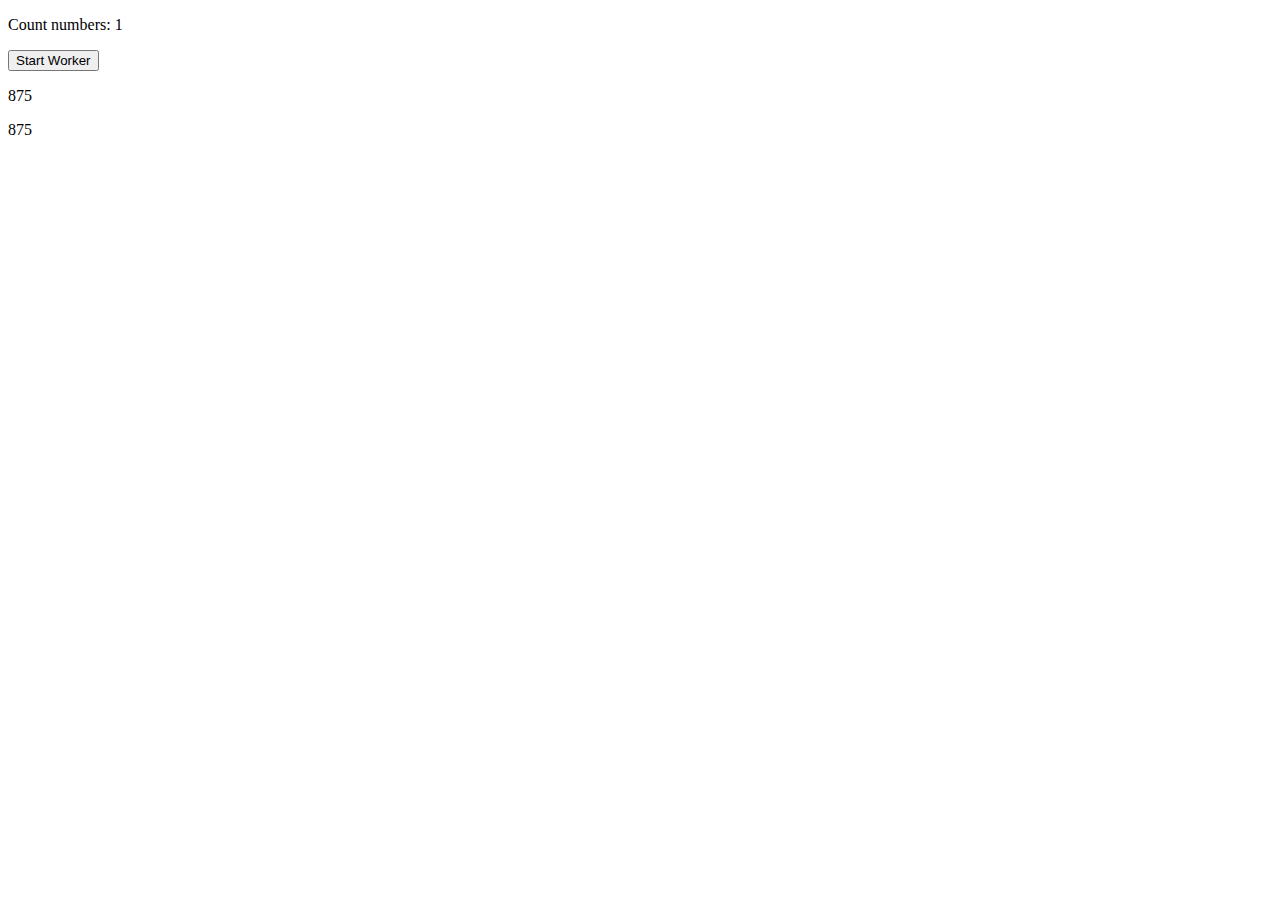
<file: Web Practice/addjs.html>
<!DOCTYPE html>
<html>
<body>

<p>Count numbers: <output id="result"></output></p>
<button onclick="timedCount()">Start Worker</button> 

<p id="bar"></p>
<p id="car"></p>
<script>
var i = 0;
var first = new Date();
var second = new Date();
document.getElementById("bar").innerHTML = first.getMilliseconds();
document.getElementById("car").innerHTML = second.getMilliseconds();
function timedCount() {
    i = i + 1;
    document.getElementById("result").innerHTML = i;
}



timedCount(); 
</script>

</body>
</html>
</file>
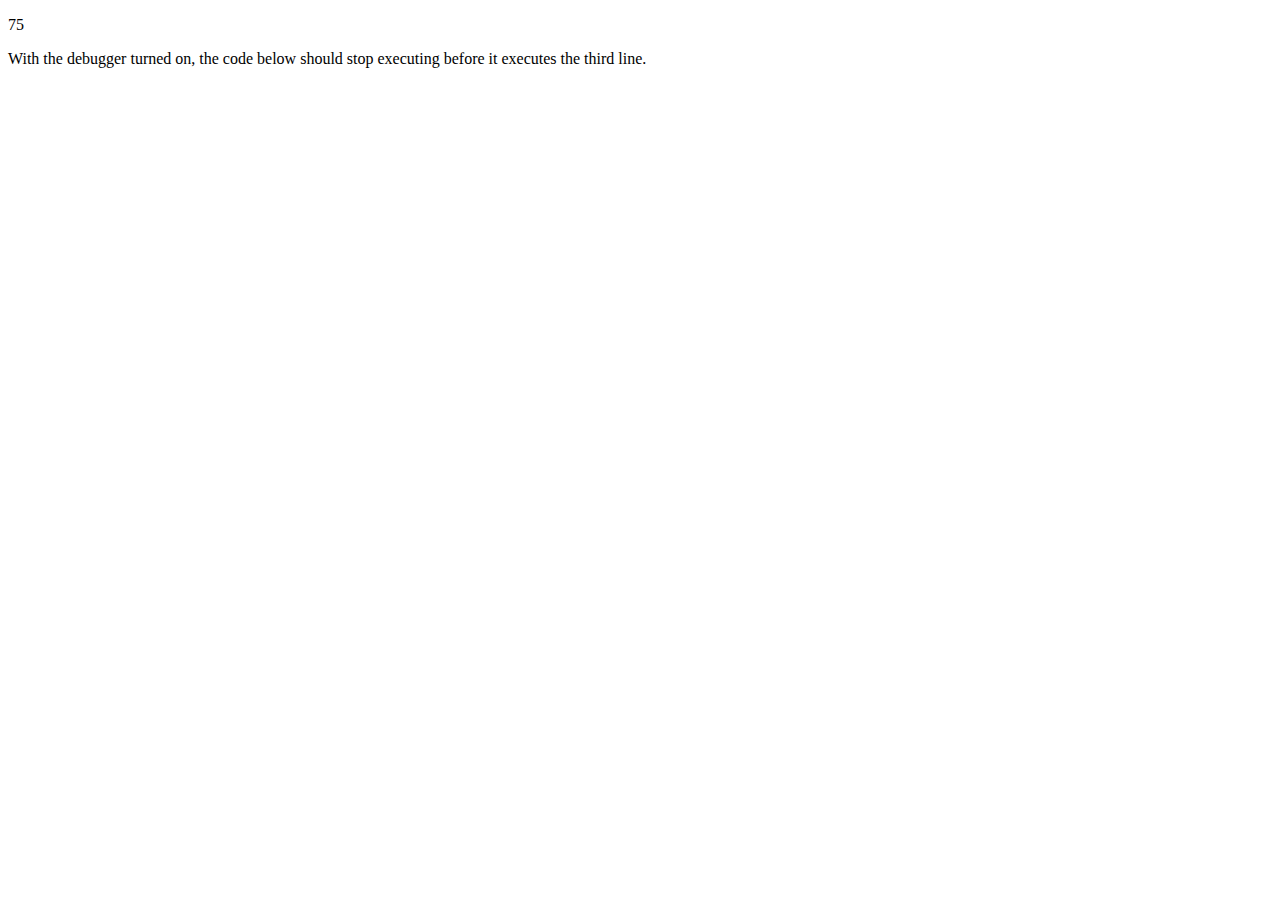
<file: Web Practice/consol.html>
<!DOCTYPE html>
<html>
<head>
</head>

<body>

<p id="demo"></p>

<p>With the debugger turned on, the code below should stop executing before it executes the third line.</p>

<script>
var x = 15 * 5;
debugger;
document.getElementById("demo").innerHTML = x;
</script>

</body>
</html>
</file>
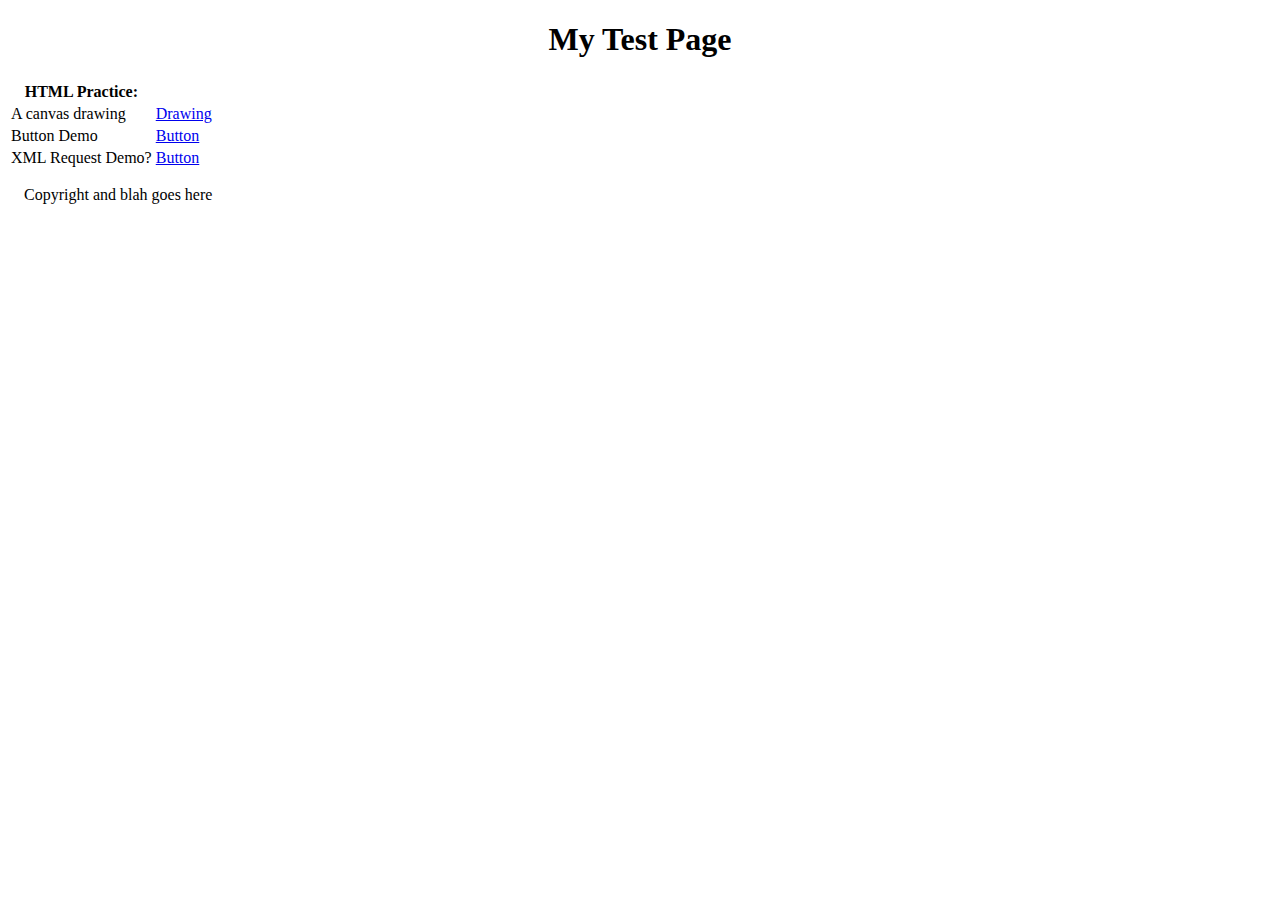
<file: Web Practice/my_test_page.html>
<!DOCTYPE html>
<html lang="en-us">
<head>
<title>My test page</title>
</head>
<body>
<h1 align="center">My Test Page</h1>
<div>
	<table>
	<tr>
		<th>HTML Practice:</th>
	</tr>
	<tr>
		<td>A canvas drawing</td>
		<td><a href="drawing.htm" target="new">Drawing</a></td>
	</tr>
	<tr>
		<td>Button Demo</td>
		<td><a href="hellobutton.html" target="new">Button</a></td>
	</tr>
	<tr>
		<td>XML Request Demo?</td>
		<td><a href="xmlrequest.html" target="new">Button</a></td>
	</tr>
</table>
	
</div>
<footer style="padding:1em">Copyright and blah goes here</footer>
</body>
</html>
</file>
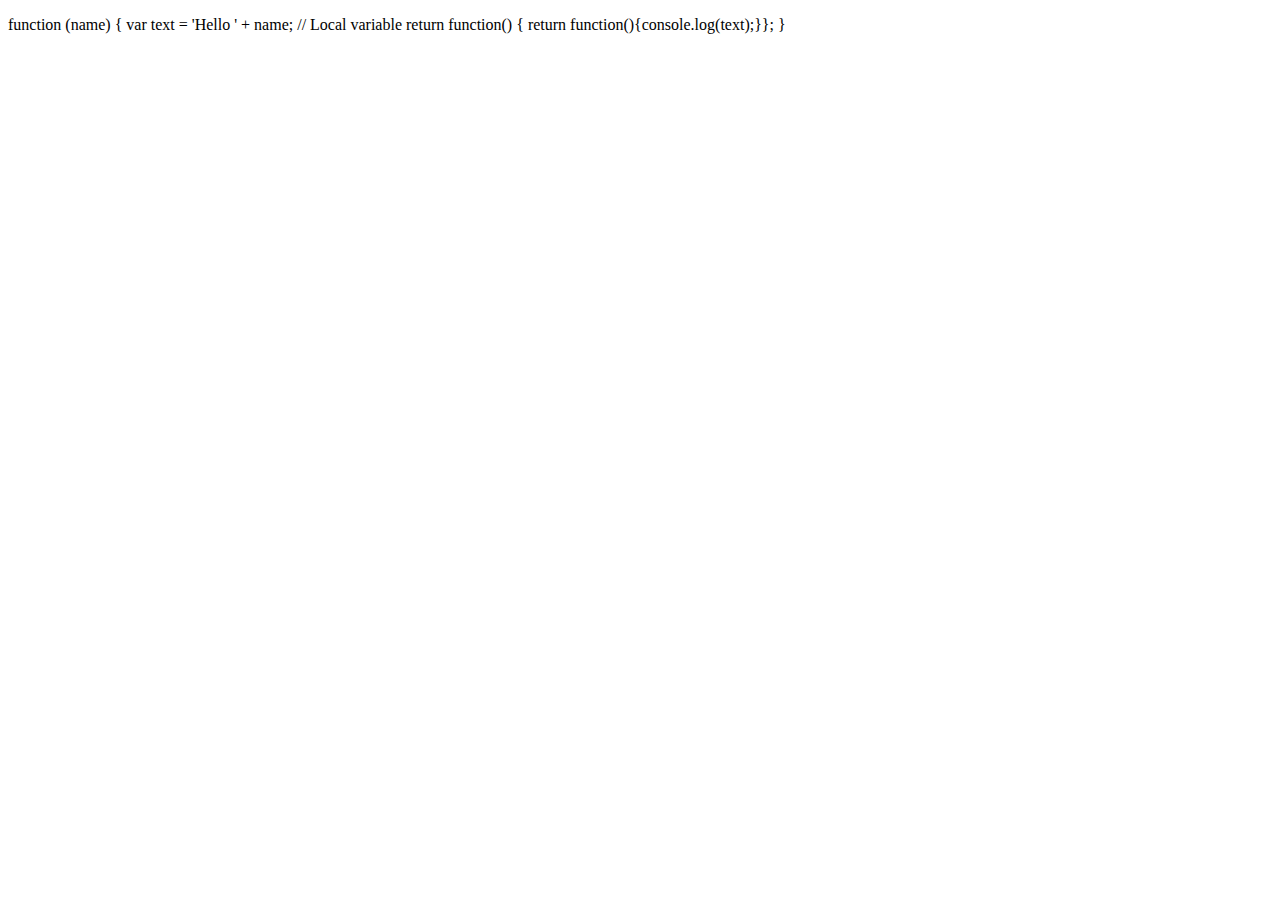
<file: Web Practice/ra.html>
<!DOCTYPE html>
<html>
<body>

<p id="te">Counting with a local variable.</p>


<script>
var g = (function (name) {
  var text = 'Hello ' + name; // Local variable
  return function() { return function(){console.log(text);}};

});
var say2 = g("Bob");
say2()();
document.getElementById("te").innerHTML = g;

</script>

</body>
</html>
</file>
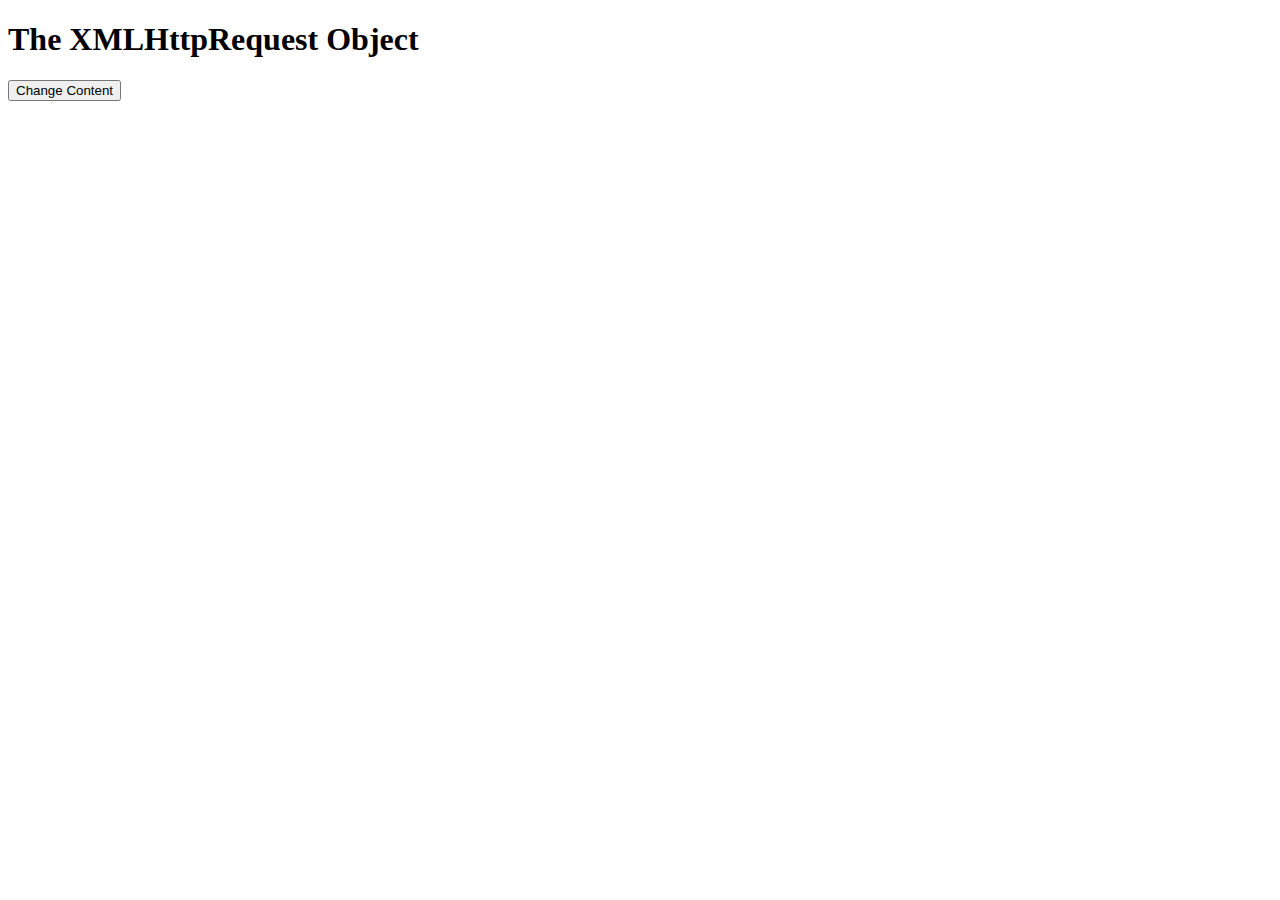
<file: Web Practice/responsetest.html>
<!DOCTYPE html>
<html>
<body>

<div id="demo">
<h1>The XMLHttpRequest Object</h1>
<button type="button" onclick="loadDoc()">Change Content</button>
</div>

<script>
function loadDoc() {
  var xhttp = new XMLHttpRequest();
  xhttp.onreadystatechange = function() {
    if (this.readyState == 4 && this.status == 200) {
      document.getElementById("demo").innerHTML =
      this.responseText;
    }
  };
  xhttp.open("GET", "responsetext.txt", true);
  xhttp.send();
}
</script>

</body>
</html>
</file>
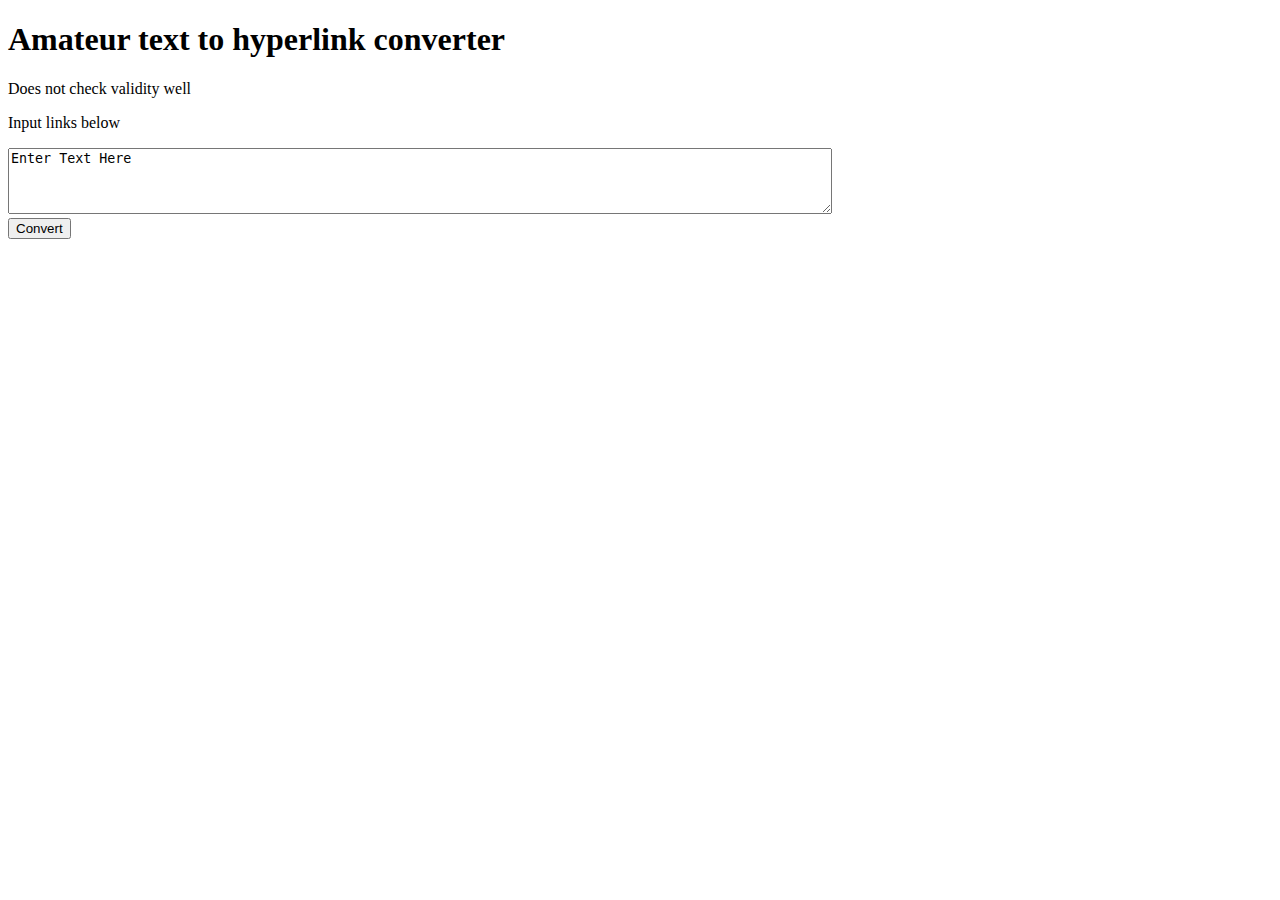
<file: Web Practice/urltolink.html>
<!DOCTYPE html>
<html>
<body>
<h1>Amateur text to hyperlink converter</h1>
<p>Does not check validity well</p>
<p>Input links below</p>
<textarea id="userInput"rows="4" cols="100">Enter Text Here</textarea>
<br>
<button onclick="textToLink()">Convert</button>
<p id="output"></p>
<script>
    function tex(text)
    {
    var exp = /(((http|ftp|https):\/\/)?([\w_-]+(?:(?:\.[\w_-]+)+))([\w.,@?^=%&:/~+#-]*[\w@?^=%&/~+#-])?)/ig;
    ///(((http|ftp|https):\/\/)?([\w_-]+(?:(?:\.[\w_-]+)+))([\w.,@?^=%&:/~+#-]*[\w@?^=%&/~+#-])?)/ig;
    //var exp = /(\b(https?|ftp|file):\/\/[-A-Z0-9+&@#\/%?=~_|!:,.;]*[-A-Z0-9+&@#\/%=~_|])/ig;
    if(exp.test(text)){
      return text.replace(exp,"<a href='$1'>$1</a>"); }
    else{
      return "";}
    }
    

function textToLink(){
	var output = "";
	var input =document.getElementById("userInput").value;
	var inputArray = input.split(/[\n\r\s]/);
	inputArray.forEach(function(entry){
    var link = tex(entry);
    if(link != ""){
    output += link + '<br>';}});
	
    console.log(output);
	document.getElementById("output").innerHTML = output;}

    
</script>
</body>
</html>
</file>
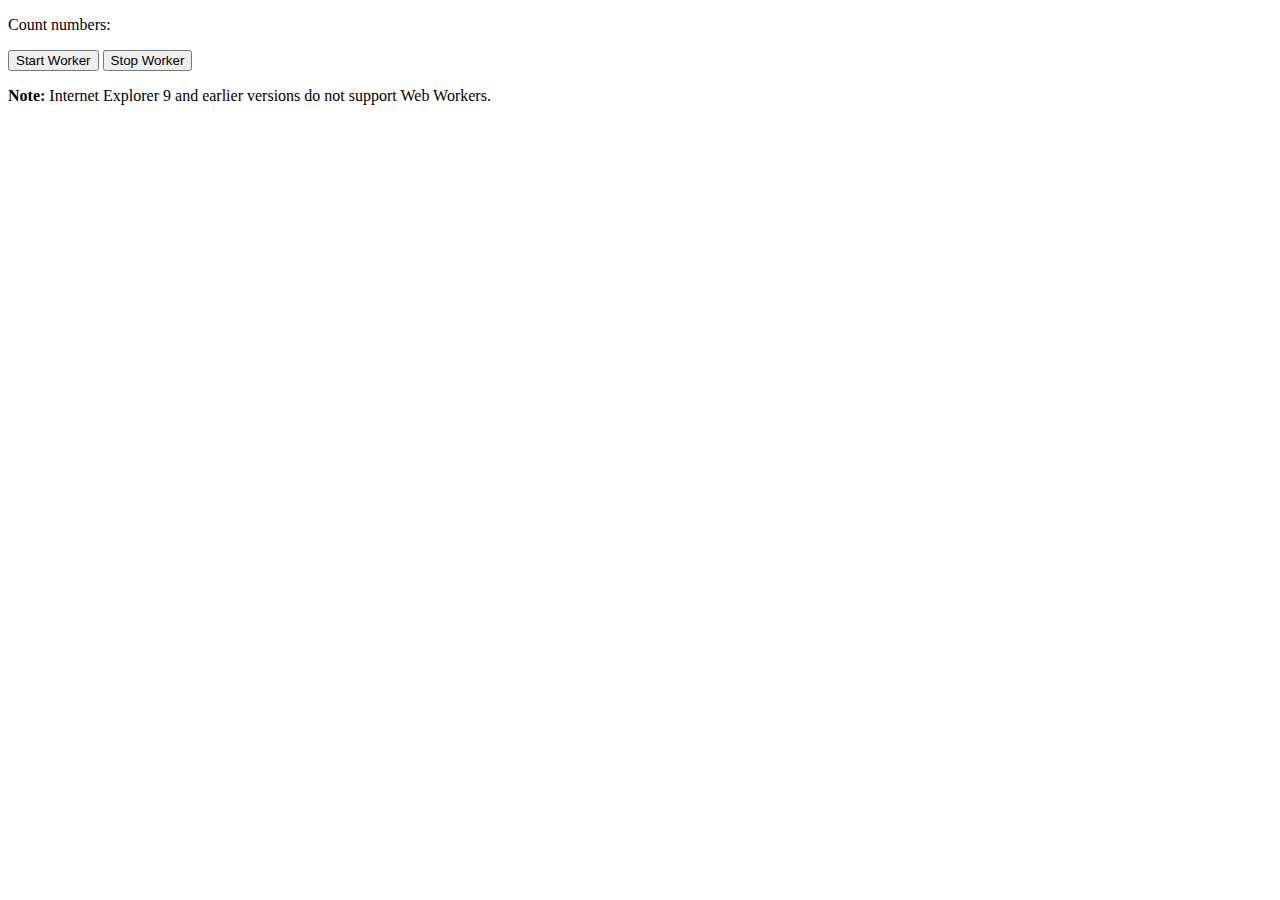
<file: Web Practice/webworker.html>
<!DOCTYPE html>
<html>
<body>

<p>Count numbers: <output id="result"></output></p>
<button onclick="startWorker()">Start Worker</button> 
<button onclick="stopWorker()">Stop Worker</button>

<p><strong>Note:</strong> Internet Explorer 9 and earlier versions do not support Web Workers.</p>

<script>
var w;

function startWorker() {
    if(typeof(Worker) !== "undefined") {
        if(typeof(w) == "undefined") {
            w = new Worker("demo_workers.js"); <!-- this doesn't call the function inside js, need to invoke yourself -->
        }
        w.onmessage = function(event) {
            document.getElementById("result").innerHTML = event.data;
        };
    } else {
        document.getElementById("result").innerHTML = "Sorry, your browser does not support Web Workers...";
    }
}

function stopWorker() { 
    w.terminate();
    w = undefined;
}
</script>

</body>
</html>
</file>
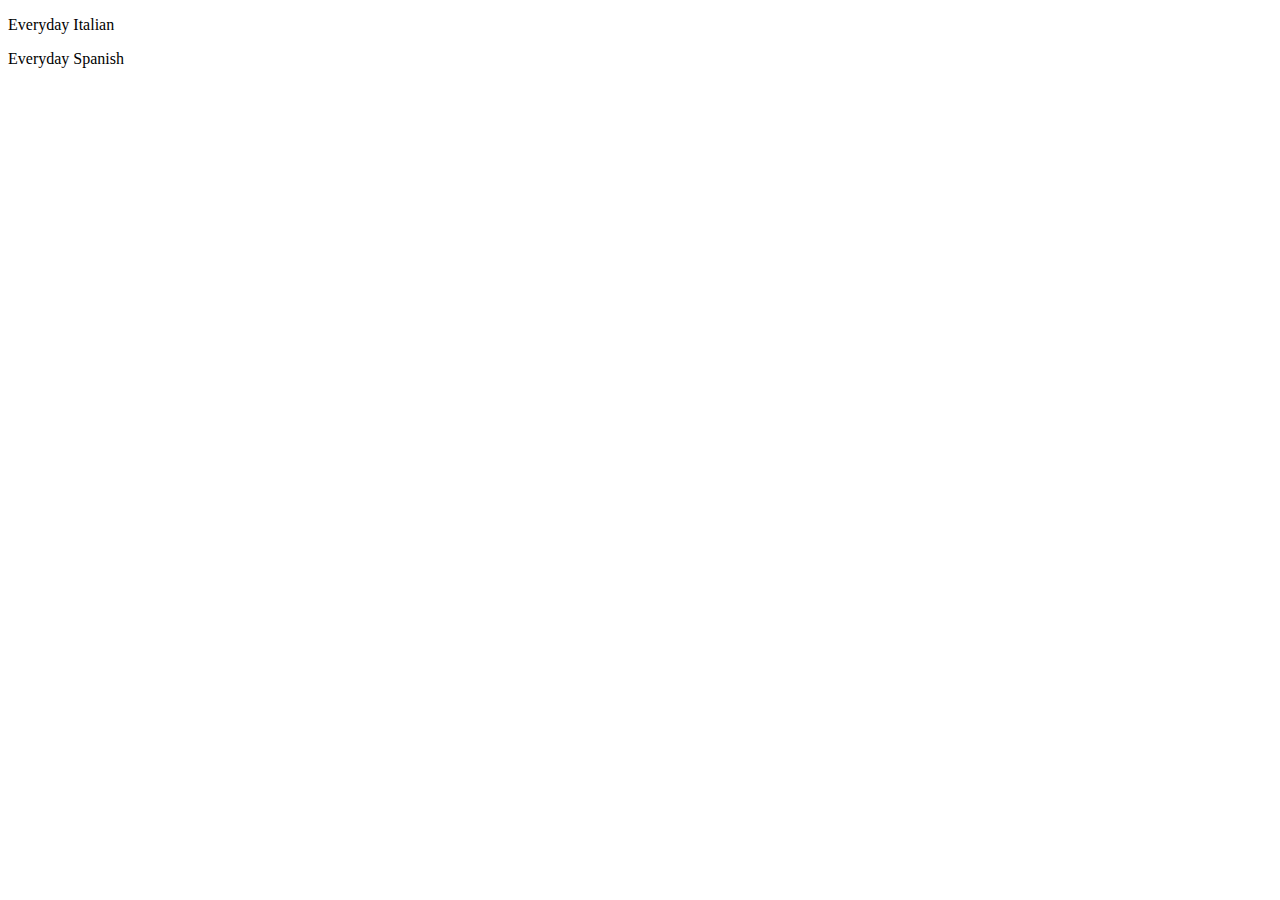
<file: Web Practice/xmlchangetext.html>
<!DOCTYPE html>
<html>
<body>

<p id="demo1"></p>
<p id="demo2"></p>

<script>
var xhttp = new XMLHttpRequest();
xhttp.onreadystatechange = function() {
    if (this.readyState == 4 && this.status == 200) {
        myFunction(this);
    }
};
xhttp.open("GET", "books.xml", true);
xhttp.send();

function myFunction(xml) {
    var xmlDoc = xml.responseXML;
    var x;
    x = xmlDoc.getElementsByTagName("title")[0].childNodes[0];
    document.getElementById("demo1").innerHTML = x.nodeValue;
    x.nodeValue = "Everyday Spanish";
    x = xmlDoc.getElementsByTagName("title")[0].childNodes[0];
    document.getElementById("demo2").innerHTML = x.nodeValue;
}
</script>
</body>
</html>
</file>
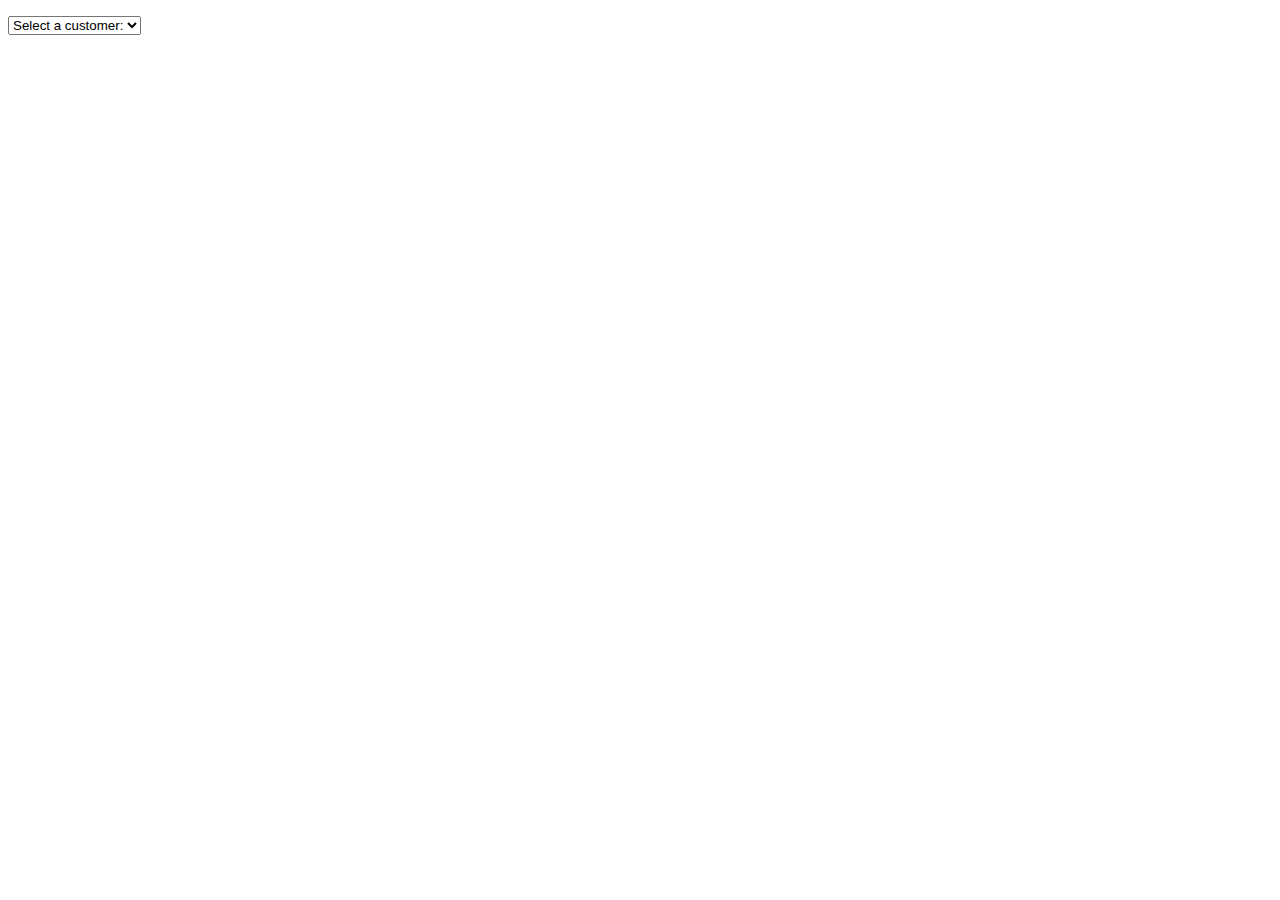
<file: Web Practice/xmlrequest.html>
<!DOCTYPE html>
<html>
<body>


<p id="list"></p>
<div id='info'></div>
<script>
initList();
function initList(){
var xmlhttp, xmlDoc, selectlist, x;
xmlhttp = new XMLHttpRequest();
xmlhttp.open("GET", "cd_catalog.xml", false);
xmlhttp.send();
xmlDoc = xmlhttp.responseXML; 
x = xmlDoc.getElementsByTagName("CD");


selectlist = "<form action=''><select name='customers' onchange='showCustomer(this.value)'>"
selectlist+= "<option value='-1'>Select a customer:</option>"
for(a=0; a <x.length; a++){
	selectlist+="<option value='" + a + "'>" 
    + x[a].getElementsByTagName("ARTIST")[0].childNodes[0].nodeValue + "</option>";
}
selectlist+= "</select></form>";
document.getElementById("list").innerHTML = selectlist;
}

function showCustomer(i) {
	if(i == -1){
    	document.getElementById("info").innerHTML = "";
        }
else{
    var xmlhttp = new XMLHttpRequest();
    xmlhttp.onreadystatechange = function() {
        if (this.readyState == 4 && this.status == 200) {
            myFunction(this, i);
        }
    };
    xmlhttp.open("GET", "cd_catalog.xml", true);
    xmlhttp.send();
}
}
function myFunction(xml, i) {
    var xmlDoc = xml.responseXML; 
    x = xmlDoc.getElementsByTagName("CD");
   	 document.getElementById("info").innerHTML =
    "Artist: " +
   	x[i].getElementsByTagName("ARTIST")[0].childNodes[0].nodeValue +
   	"<br>Title: " +
   	x[i].getElementsByTagName("TITLE")[0].childNodes[0].nodeValue +
   	"<br>Year: " + x[i].getElementsByTagName("YEAR")[0].childNodes[0].nodeValue;
   		 
    
}
</script>

</body>
</html>
</file>
